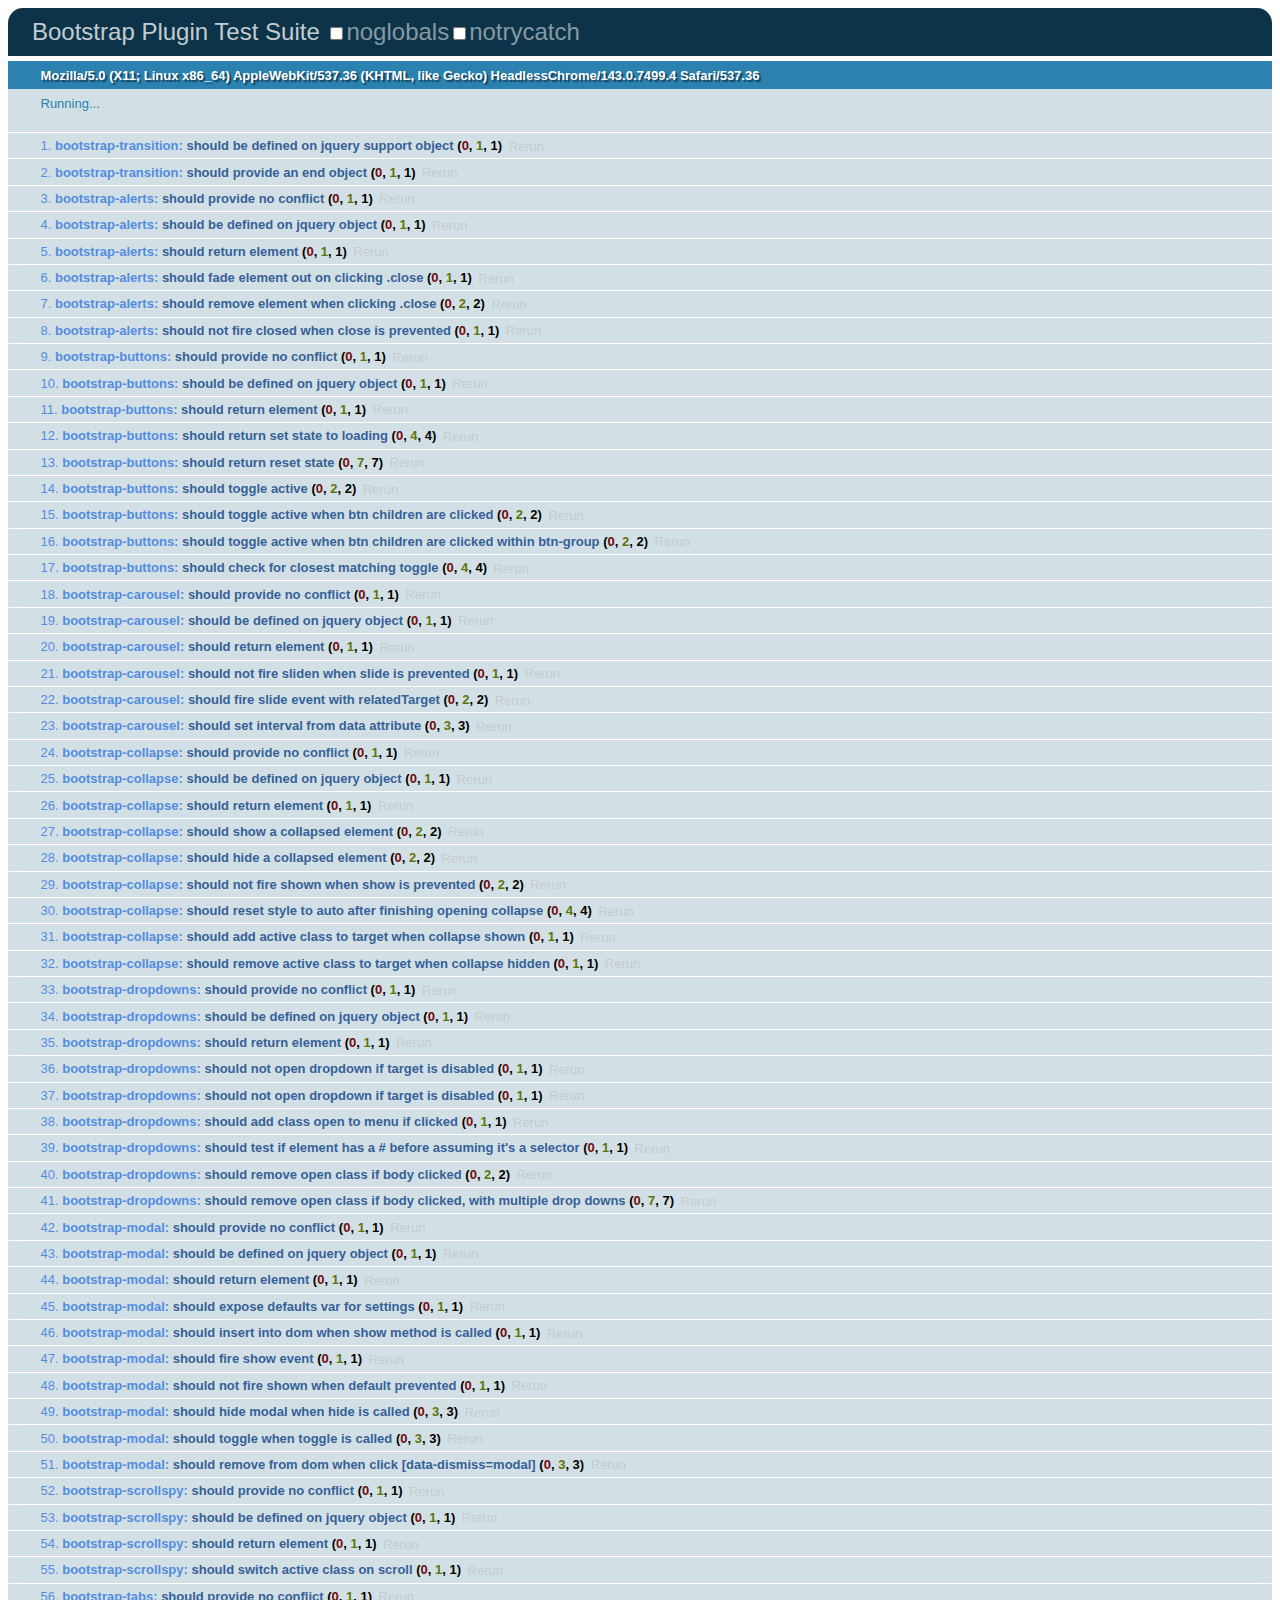
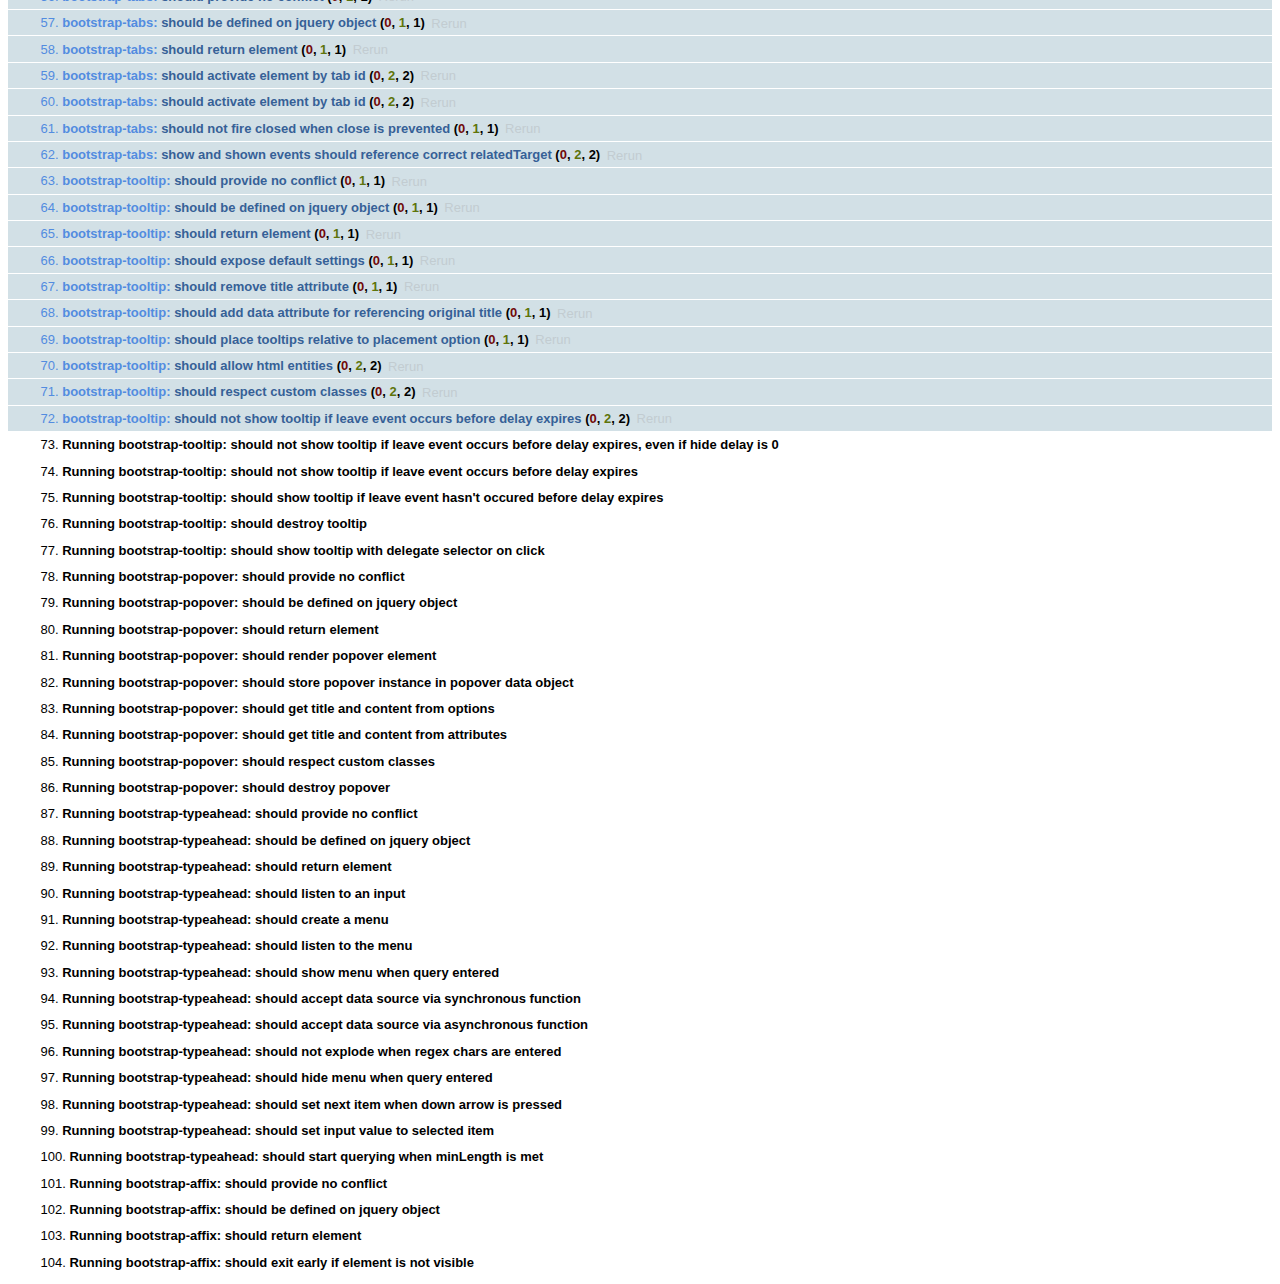
<file: components/bootstrap/js/tests/index.html>
<!DOCTYPE HTML>
<html>
<head>
  <title>Bootstrap Plugin Test Suite</title>

  <!-- jquery -->
  <!--<script src="http://code.jquery.com/jquery-1.7.min.js"></script>-->
  <script src="vendor/jquery.js"></script>

  <!-- qunit -->
  <link rel="stylesheet" href="vendor/qunit.css" type="text/css" media="screen" />
  <script src="vendor/qunit.js"></script>

  <!-- phantomjs logging script-->
  <script src="unit/bootstrap-phantom.js"></script>

  <!--  plugin sources -->
  <script src="../../js/bootstrap-transition.js"></script>
  <script src="../../js/bootstrap-alert.js"></script>
  <script src="../../js/bootstrap-button.js"></script>
  <script src="../../js/bootstrap-carousel.js"></script>
  <script src="../../js/bootstrap-collapse.js"></script>
  <script src="../../js/bootstrap-dropdown.js"></script>
  <script src="../../js/bootstrap-modal.js"></script>
  <script src="../../js/bootstrap-scrollspy.js"></script>
  <script src="../../js/bootstrap-tab.js"></script>
  <script src="../../js/bootstrap-tooltip.js"></script>
  <script src="../../js/bootstrap-popover.js"></script>
  <script src="../../js/bootstrap-typeahead.js"></script>
  <script src="../../js/bootstrap-affix.js"></script>

  <!-- unit tests -->
  <script src="unit/bootstrap-transition.js"></script>
  <script src="unit/bootstrap-alert.js"></script>
  <script src="unit/bootstrap-button.js"></script>
  <script src="unit/bootstrap-carousel.js"></script>
  <script src="unit/bootstrap-collapse.js"></script>
  <script src="unit/bootstrap-dropdown.js"></script>
  <script src="unit/bootstrap-modal.js"></script>
  <script src="unit/bootstrap-scrollspy.js"></script>
  <script src="unit/bootstrap-tab.js"></script>
  <script src="unit/bootstrap-tooltip.js"></script>
  <script src="unit/bootstrap-popover.js"></script>
  <script src="unit/bootstrap-typeahead.js"></script>
  <script src="unit/bootstrap-affix.js"></script>
</head>
<body>
  <div>
    <h1 id="qunit-header">Bootstrap Plugin Test Suite</h1>
    <h2 id="qunit-banner"></h2>
    <h2 id="qunit-userAgent"></h2>
    <ol id="qunit-tests"></ol>
    <div id="qunit-fixture"></div>
  </div>
</body>
</html>
</file>
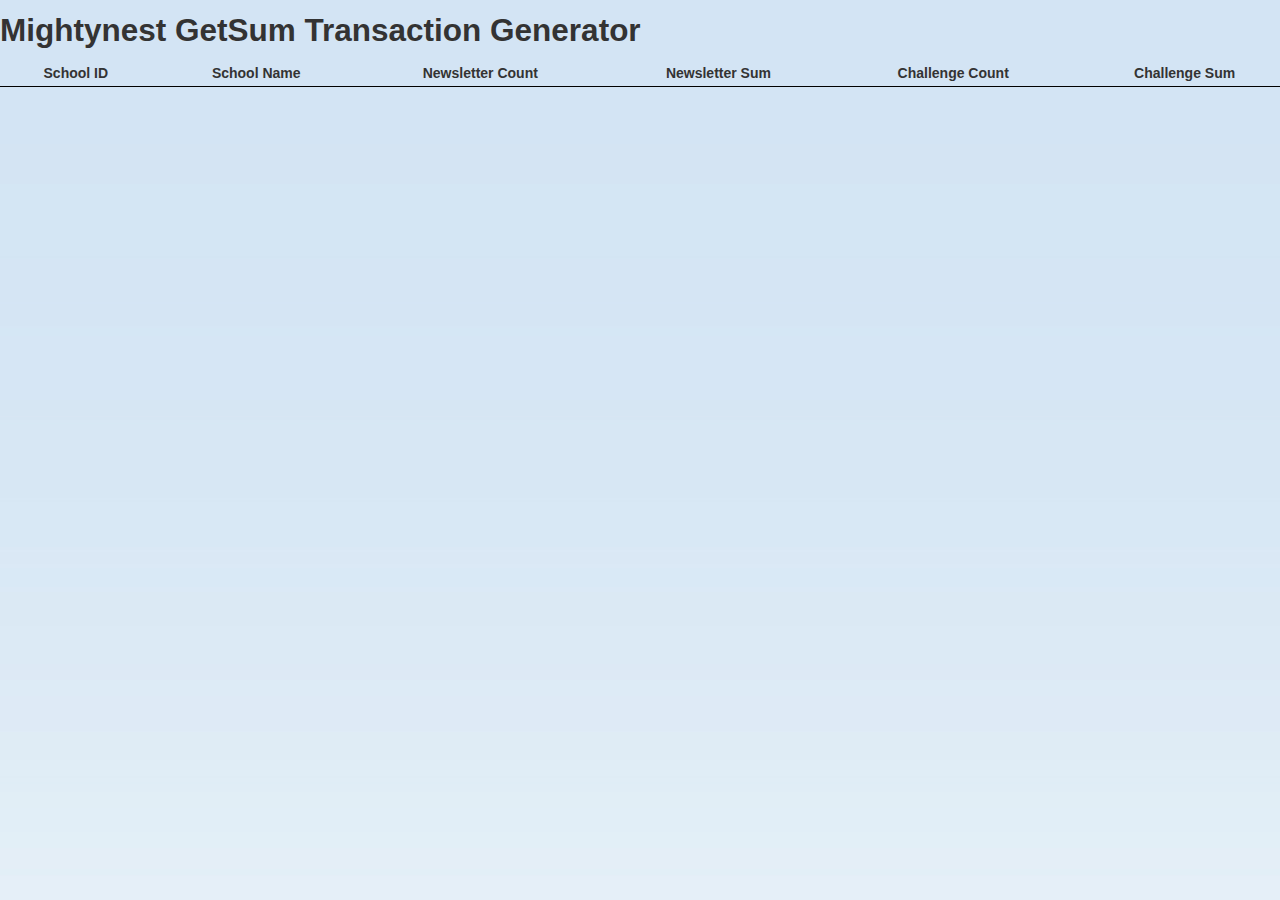
<file: leaders.html>
<!DOCTYPE html>
<html lang="en">
  <head>
    <title>Mighty Schools Fundraising Leaders</title>
    <link rel="stylesheet/less" href="components/bootstrap/less/bootstrap.less" media="all" />
    <link rel="stylesheet/less" href="css/style.less" media="all" />
    <script src="components/lessjs/less-1.3.3.min.js"></script>
    <script src="//ajax.googleapis.com/ajax/libs/jquery/1.7/jquery.min.js"></script>
    <script src="components/bootstrap/js/bootstrap-tooltip.js"></script>
    <script src="components/bootstrap/js/bootstrap-modal.js"></script>
    <script type="text/javascript">
      <!--//--><![CDATA[//><!--
      var _gaq = _gaq || [];_gaq.push(["_setAccount", "UA-7833382-2"]);_gaq.push(["_trackPageview"]);(function() {var ga = document.createElement("script");ga.type = "text/javascript";ga.async = true;ga.src = ("https:" == document.location.protocol ? "https://ssl" : "http://www") + ".google-analytics.com/ga.js";var s = document.getElementsByTagName("script")[0];s.parentNode.insertBefore(ga, s);})();
      //--><!]]>
    </script>
    <script src="http://www.datatables.net/release-datatables/media/js/jquery.dataTables.js"></script>
    <script type="text/javascript">
      (function ($) {
        $(function() {
          // Get school list
          var api_key = '';
          $.ajax({
            url: 'http://mightynest.com/getsum/api',
            xhrFields: {
              withCredentials: true
            },
            success: function (data) {
              api_key = data.api_key;
              if (api_key.length == 0) {
                return;
              }
              var schools = {};
              $.ajax({
                dataType: 'json',
                url: 'http://mightynest.com/affiliate/list/json',
                async: false,
                success: function (data) {
                  $.each(data, function (index, item) {
                    schools[index] = item;
                  });
                }
              });
              var datasource = [];
              $.ajax({
                dataType: 'json',
                url: 'http://api.getsum.net/read/leaders?api_key=' + api_key + '&entity_source=mightynest&entity_type=user',
                async: false,
                success: function (data) {
                  $.each(data, function (index, item) {
                    if (typeof schools[item.entity_id] != 'undefined') {
                      item.school_name = schools[item.entity_id];
                      if (typeof item.values.sums.challenge == 'undefined') {
                        item.values.sums.challenge = 0
                        item.values.transaction_totals.challenge = 0
                      }
                      if (typeof item.values.sums.newsletter != 'undefined') {
                        item.values.sums.newsletter = item.values.sums.newsletter / 100;
                      }
                      else {
                        item.values.sums.newsletter = 0;
                      }

                      if (typeof item.values.transaction_totals.newsletter == 'undefined') {
                        item.values.transaction_totals.newsletter = 0;
                      }
                      if (typeof item.values.transaction_totals.challenge == 'undefined') {
                        item.values.transaction_totals.challenge = 0;
                      }
                      datasource.push(item);
                    }
                  });
                }
              });
              //$.fn.dataTableExt.sErrMode = 'throw';
              $('#leaders-table').dataTable({
                'bProcessing': true,
                'aaData': datasource,
                "bDestroy": true,
                "aaSorting": [[3, "desc"]],
                'iDisplayLength': 25,
                'bAutoWidth': false,
                'aoColumns': [
                  {'mData': 'entity_id'},
                  {'mData': 'school_name'},
                  {'mData': 'values.transaction_totals.newsletter'},
                  {'mData': 'values.sums.newsletter'},
                  {'mData': 'values.transaction_totals.challenge'},
                  {'mData': 'values.sums.challenge'}
                ]
              }).show();
            },
            dataType: 'json'
          });
        });
      })(jQuery);
    </script>
    <style type="text/css" title="currentStyle">
      @import "css/demo_page.css";
      @import "css/demo_table.css";
    </style>
  </head>
  <body>
    <div class="container">
      <h2>Mightynest GetSum Transaction Generator</h2>

      <table cellpadding="0" cellspacing="0" border="0" class="display" id="leaders-table">
        <thead>
          <tr>
            <th>School ID</th>
            <th>School Name</th>
            <th>Newsletter Count</th>
            <th>Newsletter Sum</th>
            <th>Challenge Count</th>
            <th>Challenge Sum</th>
          </tr>
        </thead>
        <tbody>
        </tbody>
      </table>
    </div>
  </body>
</html>
</file>
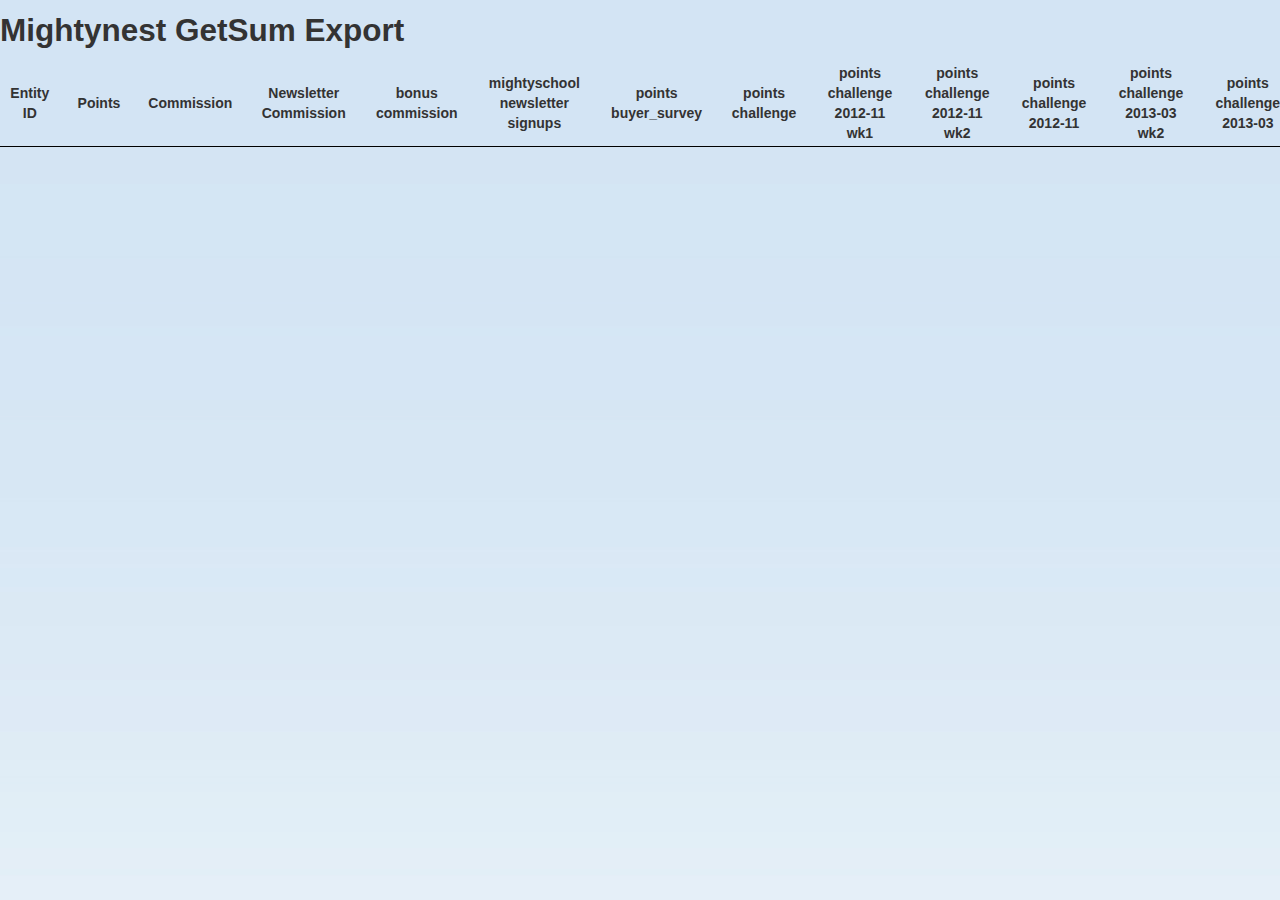
<file: sums.html>
<!DOCTYPE html>
<html lang="en">
  <head>
    <title>Mighty Schools GetSum Export</title>
    <link rel="stylesheet/less" href="components/bootstrap/less/bootstrap.less" media="all" />
    <link rel="stylesheet/less" href="css/style.less" media="all" />
    <script src="components/lessjs/less-1.3.3.min.js"></script>
    <script src="//ajax.googleapis.com/ajax/libs/jquery/1.7/jquery.min.js"></script>
    <script src="http://www.datatables.net/release-datatables/media/js/jquery.dataTables.min.js"></script>
    <script src="components/tabletools/js/tabletools.min.js"></script>
    <script type="text/javascript">
      <!--//--><![CDATA[//><!--
      var _gaq = _gaq || [];_gaq.push(["_setAccount", "UA-7833382-2"]);_gaq.push(["_trackPageview"]);(function() {var ga = document.createElement("script");ga.type = "text/javascript";ga.async = true;ga.src = ("https:" == document.location.protocol ? "https://ssl" : "http://www") + ".google-analytics.com/ga.js";var s = document.getElementsByTagName("script")[0];s.parentNode.insertBefore(ga, s);})();
      //--><!]]>
      $(document).ready(function() {
          $('#entities-sums').dataTable( {
              "bProcessing": true,
              "sAjaxSource": "http://v3.api.getsum.net/entities/drupal/user.json?k=SSBMSUtFIFNFWCE&include_sums=1&rows=1",
              "bDeferRender": true,
              "sAjaxDataProp": "rows",
              "sDom": 'T<"clear">lfrtip',
              "oTableTools": {"sSwfPath": "components/tabletools/swf/copy_csv_xls_pdf.swf"},
              "aoColumns": [
                { "mData": "entity_id" },
                { "mData": "points" },
                { "mData": "commission" },
                { "mData": "commission/newsletter" },
                { "mData": "commission/bonus" },
                { "mData": "mightyschool_newsletter_signup" },
                { "mData": "points/buyer_survey" },
                { "mData": "points/challenge" },
                { "mData": "points/challenge/2012-11/wk1" },
                { "mData": "points/challenge/2012-11/wk2" },
                { "mData": "points/challenge/2012-11" },
                { "mData": "points/challenge/2013-03/wk2" },
                { "mData": "points/challenge/2013-03" },
              ]
          } );
      } );
    </script>
    <style type="text/css" title="currentStyle">
      @import "css/demo_page.css";
      @import "css/demo_table.css";
      @import "components/tabletools/css/tabletools.css";
    </style>
  </head>
  <body>
    <div class="container">
      <h2>Mightynest GetSum Export</h2>
      <table cellpadding="0" cellspacing="0" border="0" class="display" id="entities-sums">
        <thead>
          <tr>
            <th>Entity ID</th>
            <th>Points</th>
            <th>Commission</th>
            <th>Newsletter Commission</th>
            <th>bonus commission</th>
            <th>mightyschool newsletter signups</th>
            <th>points buyer_survey</th>
            <th>points challenge</th>
            <th>points challenge 2012-11 wk1</th>
            <th>points challenge 2012-11 wk2</th>
            <th>points challenge 2012-11</th>
            <th>points challenge 2013-03 wk2</th>
            <th>points challenge 2013-03</th>
          </tr>
        </thead>
        <tbody>
        </tbody>
      </table>

      <textarea id="debug" readonly="readonly" rows="10" class="span9" style="display: none;"></textarea>
      <textarea id="transcations-txt" readonly="readonly" rows="10" class="span9" style="display: none;"></textarea>

    </div>
  </body>
</html>
</file>
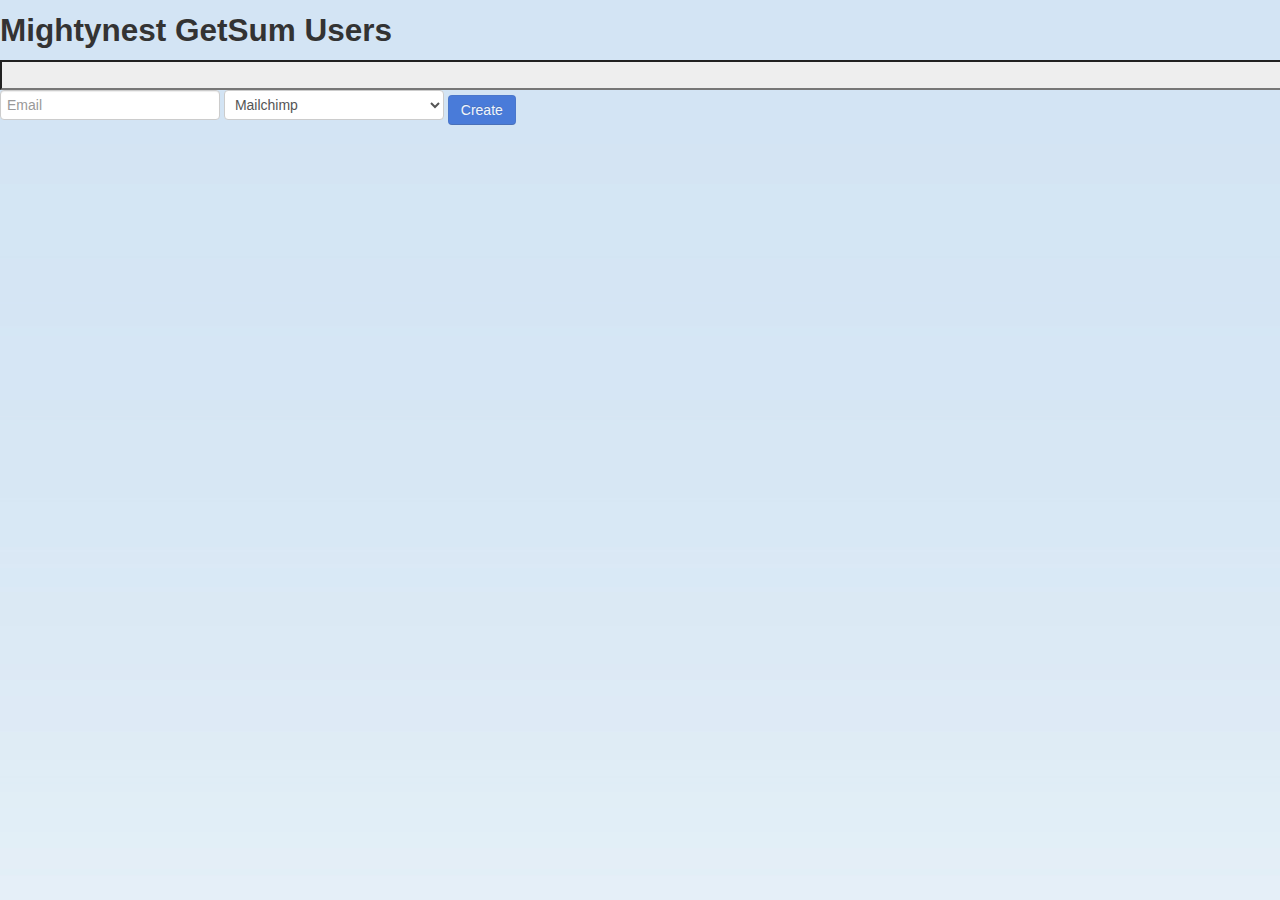
<file: users.html>
<!DOCTYPE html>
<html lang="en">
  <head>
    <title>Mighty Schools Fundraising Users</title>
    <link rel="stylesheet/less" href="components/bootstrap/less/bootstrap.less" media="all" />
    <link rel="stylesheet/less" href="css/style.less" media="all" />
    <link rel="stylesheet" href="css/chosen.css" />
    <script src="components/lessjs/less-1.3.3.min.js"></script>
    <script src="//ajax.googleapis.com/ajax/libs/jquery/1.7/jquery.min.js"></script>
    <script type="text/javascript">
      <!--//--><![CDATA[//><!--
      var _gaq = _gaq || [];_gaq.push(["_setAccount", "UA-7833382-2"]);_gaq.push(["_trackPageview"]);(function() {var ga = document.createElement("script");ga.type = "text/javascript";ga.async = true;ga.src = ("https:" == document.location.protocol ? "https://ssl" : "http://www") + ".google-analytics.com/ga.js";var s = document.getElementsByTagName("script")[0];s.parentNode.insertBefore(ga, s);})();
      //--><!]]>
    </script>
    <script src="http://www.datatables.net/release-datatables/media/js/jquery.dataTables.js"></script>
    <script src="components/chosen/chosen.jquery.min.js"></script>
    <script src="js/modules/jquery.users.js"></script>
    <style type="text/css" title="currentStyle">
      @import "css/demo_page.css";
      @import "css/demo_table.css";
    </style>
  </head>
  <body>
    <div class="container">
      <h2>Mightynest GetSum Users</h2>
      <form>
        <input class="input-block-level" readonly="readonly" id="final_url">

        <fieldset>
          <input class="span3" id="value" type="text" placeholder="Email">
           <select id="source">
               <option value="mailchimp">Mailchimp</option>
               <option value="gizmo">Gizmo</option>
           </select>
          <button class="btn btn-primary" id="create" disabled="disabled">Create</button>
        </fieldset>
      </form>

      <div id="summary"></div>
      <table cellpadding="0" cellspacing="0" border="0" class="display" id="transcations-table" style="display:none;">
        <thead>
          <tr>
            <th>Trans ID</th>
            <th>Entity ID</th>
            <th>Source</th>
            <th>Source Type</th>
            <th>Source ID</th>
            <th>Value</th>
            <th>Timestamp</th>
          </tr>
        </thead>
        <tbody>
        </tbody>
      </table>

      <textarea id="debug" readonly="readonly" rows="10" class="span9" style="display: none;"></textarea>
      <textarea id="transcations-txt" readonly="readonly" rows="10" class="span9" style="display: none;"></textarea>

    </div>
  </body>
</html>
</file>
<file: css/chosen.css>
/* @group Base */
.chzn-container {
  font-size: 13px;
  position: relative;
  display: inline-block;
  zoom: 1;
  *display: inline;
}
.chzn-container .chzn-drop {
  background: #fff;
  border: 1px solid #aaa;
  border-top: 0;
  position: absolute;
  top: 29px;
  left: 0;
  -webkit-box-shadow: 0 4px 5px rgba(0,0,0,.15);
  -moz-box-shadow   : 0 4px 5px rgba(0,0,0,.15);
  box-shadow        : 0 4px 5px rgba(0,0,0,.15);
  z-index: 1010;
}
/* @end */

/* @group Single Chosen */
.chzn-container-single .chzn-single {
  background-color: #ffffff;
  filter: progid:DXImageTransform.Microsoft.gradient( startColorstr='#ffffff', endColorstr='#eeeeee', GradientType=0 );   
  background-image: -webkit-gradient(linear, 0 0, 0 100%, color-stop(20%, #ffffff), color-stop(50%, #f6f6f6), color-stop(52%, #eeeeee), color-stop(100%, #f4f4f4));
  background-image: -webkit-linear-gradient(top, #ffffff 20%, #f6f6f6 50%, #eeeeee 52%, #f4f4f4 100%);
  background-image: -moz-linear-gradient(top, #ffffff 20%, #f6f6f6 50%, #eeeeee 52%, #f4f4f4 100%);
  background-image: -o-linear-gradient(top, #ffffff 20%, #f6f6f6 50%, #eeeeee 52%, #f4f4f4 100%);
  background-image: linear-gradient(#ffffff 20%, #f6f6f6 50%, #eeeeee 52%, #f4f4f4 100%); 
  -webkit-border-radius: 5px;
  -moz-border-radius   : 5px;
  border-radius        : 5px;
  -moz-background-clip   : padding;
  -webkit-background-clip: padding-box;
  background-clip        : padding-box;
  border: 1px solid #aaaaaa;
  -webkit-box-shadow: 0 0 3px #ffffff inset, 0 1px 1px rgba(0,0,0,0.1);
  -moz-box-shadow   : 0 0 3px #ffffff inset, 0 1px 1px rgba(0,0,0,0.1);
  box-shadow        : 0 0 3px #ffffff inset, 0 1px 1px rgba(0,0,0,0.1);
  display: block;
  overflow: hidden;
  white-space: nowrap;
  position: relative;
  height: 23px;
  line-height: 24px;
  padding: 0 0 0 8px;
  color: #444444;
  text-decoration: none;
}
.chzn-container-single .chzn-default {
  color: #999;
}
.chzn-container-single .chzn-single span {
  margin-right: 26px;
  display: block;
  overflow: hidden;
  white-space: nowrap;
  -o-text-overflow: ellipsis;
  -ms-text-overflow: ellipsis;
  text-overflow: ellipsis;
}
.chzn-container-single .chzn-single abbr {
  display: block;
  position: absolute;
  right: 26px;
  top: 6px;
  width: 12px;
  height: 12px;
  font-size: 1px;
  background: url('chosen-sprite.png') -42px 1px no-repeat;
}
.chzn-container-single .chzn-single abbr:hover {
  background-position: -42px -10px;
}
.chzn-container-single.chzn-disabled .chzn-single abbr:hover {
  background-position: -42px -10px;
}
.chzn-container-single .chzn-single div {
  position: absolute;
  right: 0;
  top: 0;
  display: block;
  height: 100%;
  width: 18px;
}
.chzn-container-single .chzn-single div b {
  background: url('chosen-sprite.png') no-repeat 0px 2px;
  display: block;
  width: 100%;
  height: 100%;
}
.chzn-container-single .chzn-search {
  padding: 3px 4px;
  position: relative;
  margin: 0;
  white-space: nowrap;
  z-index: 1010;
}
.chzn-container-single .chzn-search input {
  background: #fff url('chosen-sprite.png') no-repeat 100% -20px;
  background: url('chosen-sprite.png') no-repeat 100% -20px, -webkit-gradient(linear, 0 0, 0 100%, color-stop(1%, #eeeeee), color-stop(15%, #ffffff));
  background: url('chosen-sprite.png') no-repeat 100% -20px, -webkit-linear-gradient(top, #eeeeee 1%, #ffffff 15%);
  background: url('chosen-sprite.png') no-repeat 100% -20px, -moz-linear-gradient(top, #eeeeee 1%, #ffffff 15%);
  background: url('chosen-sprite.png') no-repeat 100% -20px, -o-linear-gradient(top, #eeeeee 1%, #ffffff 15%);
  background: url('chosen-sprite.png') no-repeat 100% -20px, linear-gradient(#eeeeee 1%, #ffffff 15%);
  margin: 1px 0;
  padding: 4px 20px 4px 5px;
  outline: 0;
  border: 1px solid #aaa;
  font-family: sans-serif;
  font-size: 1em;
}
.chzn-container-single .chzn-drop {
  -webkit-border-radius: 0 0 4px 4px;
  -moz-border-radius   : 0 0 4px 4px;
  border-radius        : 0 0 4px 4px;
  -moz-background-clip   : padding;
  -webkit-background-clip: padding-box;
  background-clip        : padding-box;
}
/* @end */

.chzn-container-single-nosearch .chzn-search input {
  position: absolute;
  left: -9000px;
}

/* @group Multi Chosen */
.chzn-container-multi .chzn-choices {
  background-color: #fff;
  background-image: -webkit-gradient(linear, 0 0, 0 100%, color-stop(1%, #eeeeee), color-stop(15%, #ffffff));
  background-image: -webkit-linear-gradient(top, #eeeeee 1%, #ffffff 15%);
  background-image: -moz-linear-gradient(top, #eeeeee 1%, #ffffff 15%);
  background-image: -o-linear-gradient(top, #eeeeee 1%, #ffffff 15%);
  background-image: linear-gradient(#eeeeee 1%, #ffffff 15%);
  border: 1px solid #aaa;
  margin: 0;
  padding: 0;
  cursor: text;
  overflow: hidden;
  height: auto !important;
  height: 1%;
  position: relative;
}
.chzn-container-multi .chzn-choices li {
  float: left;
  list-style: none;
}
.chzn-container-multi .chzn-choices .search-field {
  white-space: nowrap;
  margin: 0;
  padding: 0;
}
.chzn-container-multi .chzn-choices .search-field input {
  color: #666;
  background: transparent !important;
  border: 0 !important;
  font-family: sans-serif;
  font-size: 100%;
  height: 15px;
  padding: 5px;
  margin: 1px 0;
  outline: 0;
  -webkit-box-shadow: none;
  -moz-box-shadow   : none;
  box-shadow        : none;
}
.chzn-container-multi .chzn-choices .search-field .default {
  color: #999;
}
.chzn-container-multi .chzn-choices .search-choice {
  -webkit-border-radius: 3px;
  -moz-border-radius   : 3px;
  border-radius        : 3px;
  -moz-background-clip   : padding;
  -webkit-background-clip: padding-box;
  background-clip        : padding-box;
  background-color: #e4e4e4;
  filter: progid:DXImageTransform.Microsoft.gradient( startColorstr='#f4f4f4', endColorstr='#eeeeee', GradientType=0 ); 
  background-image: -webkit-gradient(linear, 0 0, 0 100%, color-stop(20%, #f4f4f4), color-stop(50%, #f0f0f0), color-stop(52%, #e8e8e8), color-stop(100%, #eeeeee));
  background-image: -webkit-linear-gradient(top, #f4f4f4 20%, #f0f0f0 50%, #e8e8e8 52%, #eeeeee 100%);
  background-image: -moz-linear-gradient(top, #f4f4f4 20%, #f0f0f0 50%, #e8e8e8 52%, #eeeeee 100%);
  background-image: -o-linear-gradient(top, #f4f4f4 20%, #f0f0f0 50%, #e8e8e8 52%, #eeeeee 100%);
  background-image: linear-gradient(#f4f4f4 20%, #f0f0f0 50%, #e8e8e8 52%, #eeeeee 100%); 
  -webkit-box-shadow: 0 0 2px #ffffff inset, 0 1px 0 rgba(0,0,0,0.05);
  -moz-box-shadow   : 0 0 2px #ffffff inset, 0 1px 0 rgba(0,0,0,0.05);
  box-shadow        : 0 0 2px #ffffff inset, 0 1px 0 rgba(0,0,0,0.05);
  color: #333;
  border: 1px solid #aaaaaa;
  line-height: 13px;
  padding: 3px 20px 3px 5px;
  margin: 3px 0 3px 5px;
  position: relative;
  cursor: default;
}
.chzn-container-multi .chzn-choices .search-choice.search-choice-disabled {
  background-color: #e4e4e4;
  filter: progid:DXImageTransform.Microsoft.gradient( startColorstr='#f4f4f4', endColorstr='#eeeeee', GradientType=0 );
  background-image: -webkit-gradient(linear, 0% 0%, 0% 100%, color-stop(20%, #f4f4f4), color-stop(50%, #f0f0f0), color-stop(52%, #e8e8e8), color-stop(100%, #eeeeee));
  background-image: -webkit-linear-gradient(top, #f4f4f4 20%, #f0f0f0 50%, #e8e8e8 52%, #eeeeee 100%);
  background-image: -moz-linear-gradient(top, #f4f4f4 20%, #f0f0f0 50%, #e8e8e8 52%, #eeeeee 100%);
  background-image: -o-linear-gradient(top, #f4f4f4 20%, #f0f0f0 50%, #e8e8e8 52%, #eeeeee 100%);
  background-image: -ms-linear-gradient(top, #f4f4f4 20%, #f0f0f0 50%, #e8e8e8 52%, #eeeeee 100%);
  background-image: linear-gradient(top, #f4f4f4 20%, #f0f0f0 50%, #e8e8e8 52%, #eeeeee 100%);
  color: #666;
  border: 1px solid #cccccc;
  padding-right: 5px;
}
.chzn-container-multi .chzn-choices .search-choice-focus {
  background: #d4d4d4;
}
.chzn-container-multi .chzn-choices .search-choice .search-choice-close {
  display: block;
  position: absolute;
  right: 3px;
  top: 4px;
  width: 12px;
  height: 12px;
  font-size: 1px;
  background: url('chosen-sprite.png') -42px 1px no-repeat;
}
.chzn-container-multi .chzn-choices .search-choice .search-choice-close:hover {
  background-position: -42px -10px;
}
.chzn-container-multi .chzn-choices .search-choice-focus .search-choice-close {
  background-position: -42px -10px;
}
/* @end */

/* @group Results */
.chzn-container .chzn-results {
  margin: 0 4px 4px 0;
  max-height: 240px;
  padding: 0 0 0 4px;
  position: relative;
  overflow-x: hidden;
  overflow-y: auto;
  -webkit-overflow-scrolling: touch;
}
.chzn-container-multi .chzn-results {
  margin: -1px 0 0;
  padding: 0;
}
.chzn-container .chzn-results li {
  display: none;
  line-height: 15px;
  padding: 5px 6px;
  margin: 0;
  list-style: none;
}
.chzn-container .chzn-results .active-result {
  cursor: pointer;
  display: list-item;
}
.chzn-container .chzn-results .highlighted {
  background-color: #3875d7;
  filter: progid:DXImageTransform.Microsoft.gradient( startColorstr='#3875d7', endColorstr='#2a62bc', GradientType=0 );  
  background-image: -webkit-gradient(linear, 0 0, 0 100%, color-stop(20%, #3875d7), color-stop(90%, #2a62bc));
  background-image: -webkit-linear-gradient(top, #3875d7 20%, #2a62bc 90%);
  background-image: -moz-linear-gradient(top, #3875d7 20%, #2a62bc 90%);
  background-image: -o-linear-gradient(top, #3875d7 20%, #2a62bc 90%);
  background-image: linear-gradient(#3875d7 20%, #2a62bc 90%);
  color: #fff;
}
.chzn-container .chzn-results li em {
  background: #feffde;
  font-style: normal;
}
.chzn-container .chzn-results .highlighted em {
  background: transparent;
}
.chzn-container .chzn-results .no-results {
  background: #f4f4f4;
  display: list-item;
}
.chzn-container .chzn-results .group-result {
  cursor: default;
  color: #999;
  font-weight: bold;
}
.chzn-container .chzn-results .group-option {
  padding-left: 15px;
}
.chzn-container-multi .chzn-drop .result-selected {
  display: none;
}
.chzn-container .chzn-results-scroll {
  background: white;
  margin: 0 4px;
  position: absolute;
  text-align: center;
  width: 321px; /* This should by dynamic with js */
  z-index: 1;
}
.chzn-container .chzn-results-scroll span {
  display: inline-block;
  height: 17px;
  text-indent: -5000px;
  width: 9px;
}
.chzn-container .chzn-results-scroll-down {
  bottom: 0;
}
.chzn-container .chzn-results-scroll-down span {
  background: url('chosen-sprite.png') no-repeat -4px -3px;
}
.chzn-container .chzn-results-scroll-up span {
  background: url('chosen-sprite.png') no-repeat -22px -3px;
}
/* @end */

/* @group Active  */
.chzn-container-active .chzn-single {
  -webkit-box-shadow: 0 0 5px rgba(0,0,0,.3);
  -moz-box-shadow   : 0 0 5px rgba(0,0,0,.3);
  box-shadow        : 0 0 5px rgba(0,0,0,.3);
  border: 1px solid #5897fb;
}
.chzn-container-active .chzn-single-with-drop {
  border: 1px solid #aaa;
  -webkit-box-shadow: 0 1px 0 #fff inset;
  -moz-box-shadow   : 0 1px 0 #fff inset;
  box-shadow        : 0 1px 0 #fff inset;
  background-color: #eee;
  filter: progid:DXImageTransform.Microsoft.gradient( startColorstr='#eeeeee', endColorstr='#ffffff', GradientType=0 );
  background-image: -webkit-gradient(linear, 0 0, 0 100%, color-stop(20%, #eeeeee), color-stop(80%, #ffffff));
  background-image: -webkit-linear-gradient(top, #eeeeee 20%, #ffffff 80%);
  background-image: -moz-linear-gradient(top, #eeeeee 20%, #ffffff 80%);
  background-image: -o-linear-gradient(top, #eeeeee 20%, #ffffff 80%);
  background-image: linear-gradient(#eeeeee 20%, #ffffff 80%);
  -webkit-border-bottom-left-radius : 0;
  -webkit-border-bottom-right-radius: 0;
  -moz-border-radius-bottomleft : 0;
  -moz-border-radius-bottomright: 0;
  border-bottom-left-radius : 0;
  border-bottom-right-radius: 0;
}
.chzn-container-active .chzn-single-with-drop div {
  background: transparent;
  border-left: none;
}
.chzn-container-active .chzn-single-with-drop div b {
  background-position: -18px 2px;
}
.chzn-container-active .chzn-choices {
  -webkit-box-shadow: 0 0 5px rgba(0,0,0,.3);
  -moz-box-shadow   : 0 0 5px rgba(0,0,0,.3);
  box-shadow        : 0 0 5px rgba(0,0,0,.3);
  border: 1px solid #5897fb;
}
.chzn-container-active .chzn-choices .search-field input {
  color: #111 !important;
}
/* @end */

/* @group Disabled Support */
.chzn-disabled {
  cursor: default;
  opacity:0.5 !important;
}
.chzn-disabled .chzn-single {
  cursor: default;
}
.chzn-disabled .chzn-choices .search-choice .search-choice-close {
  cursor: default;
}

/* @group Right to Left */
.chzn-rtl { text-align: right; }
.chzn-rtl .chzn-single { padding: 0 8px 0 0; overflow: visible; }
.chzn-rtl .chzn-single span { margin-left: 26px; margin-right: 0; direction: rtl; }

.chzn-rtl .chzn-single div { left: 3px; right: auto; }
.chzn-rtl .chzn-single abbr {
  left: 26px;
  right: auto;
}
.chzn-rtl .chzn-choices .search-field input { direction: rtl; }
.chzn-rtl .chzn-choices li { float: right; }
.chzn-rtl .chzn-choices .search-choice { padding: 3px 5px 3px 19px; margin: 3px 5px 3px 0; }
.chzn-rtl .chzn-choices .search-choice .search-choice-close { left: 4px; right: auto; }
.chzn-rtl.chzn-container-single .chzn-results { margin: 0 0 4px 4px; padding: 0 4px 0 0; }
.chzn-rtl .chzn-results .group-option { padding-left: 0; padding-right: 15px; }
.chzn-rtl.chzn-container-active .chzn-single-with-drop div { border-right: none; }
.chzn-rtl .chzn-search input {
  background: #fff url('chosen-sprite.png') no-repeat -30px -20px;
  background: url('chosen-sprite.png') no-repeat -30px -20px, -webkit-gradient(linear, 0 0, 0 100%, color-stop(1%, #eeeeee), color-stop(15%, #ffffff));
  background: url('chosen-sprite.png') no-repeat -30px -20px, -webkit-linear-gradient(top, #eeeeee 1%, #ffffff 15%);  
  background: url('chosen-sprite.png') no-repeat -30px -20px, -moz-linear-gradient(top, #eeeeee 1%, #ffffff 15%);
  background: url('chosen-sprite.png') no-repeat -30px -20px, -o-linear-gradient(top, #eeeeee 1%, #ffffff 15%);
  background: url('chosen-sprite.png') no-repeat -30px -20px, linear-gradient(#eeeeee 1%, #ffffff 15%);
  padding: 4px 5px 4px 20px;
  direction: rtl;
}
.chzn-container-single.chzn-rtl .chzn-single div b {
  background-position: 6px 2px;
}
.chzn-container-single.chzn-rtl .chzn-single-with-drop div b {
  background-position: -12px 2px;
}
/* @end */

/* @group Retina compatibility */
@media only screen and (-webkit-min-device-pixel-ratio: 2), only screen and (min-resolution: 144dpi)  {
  .chzn-rtl .chzn-search input, .chzn-container-single .chzn-single abbr, .chzn-container-single .chzn-single div b, .chzn-container-single .chzn-search input, .chzn-container-multi .chzn-choices .search-choice .search-choice-close, .chzn-container .chzn-results-scroll-down span, .chzn-container .chzn-results-scroll-up span {
      background-image: url('chosen-sprite@2x.png') !important;
      background-repeat: no-repeat !important;
      background-size: 52px 37px !important;
  }
}
/* @end */
</file>
<file: components/bootstrap/js/tests/vendor/qunit.css>
/**
 * QUnit - A JavaScript Unit Testing Framework
 *
 * http://docs.jquery.com/QUnit
 *
 * Copyright (c) 2012 John Resig, Jörn Zaefferer
 * Dual licensed under the MIT (MIT-LICENSE.txt)
 * or GPL (GPL-LICENSE.txt) licenses.
 */

/** Font Family and Sizes */

#qunit-tests, #qunit-header, #qunit-banner, #qunit-testrunner-toolbar, #qunit-userAgent, #qunit-testresult {
	font-family: "Helvetica Neue Light", "HelveticaNeue-Light", "Helvetica Neue", Calibri, Helvetica, Arial, sans-serif;
}

#qunit-testrunner-toolbar, #qunit-userAgent, #qunit-testresult, #qunit-tests li { font-size: small; }
#qunit-tests { font-size: smaller; }


/** Resets */

#qunit-tests, #qunit-tests ol, #qunit-header, #qunit-banner, #qunit-userAgent, #qunit-testresult {
	margin: 0;
	padding: 0;
}


/** Header */

#qunit-header {
	padding: 0.5em 0 0.5em 1em;

	color: #8699a4;
	background-color: #0d3349;

	font-size: 1.5em;
	line-height: 1em;
	font-weight: normal;

	border-radius: 15px 15px 0 0;
	-moz-border-radius: 15px 15px 0 0;
	-webkit-border-top-right-radius: 15px;
	-webkit-border-top-left-radius: 15px;
}

#qunit-header a {
	text-decoration: none;
	color: #c2ccd1;
}

#qunit-header a:hover,
#qunit-header a:focus {
	color: #fff;
}

#qunit-banner {
	height: 5px;
}

#qunit-testrunner-toolbar {
	padding: 0.5em 0 0.5em 2em;
	color: #5E740B;
	background-color: #eee;
}

#qunit-userAgent {
	padding: 0.5em 0 0.5em 2.5em;
	background-color: #2b81af;
	color: #fff;
	text-shadow: rgba(0, 0, 0, 0.5) 2px 2px 1px;
}


/** Tests: Pass/Fail */

#qunit-tests {
	list-style-position: inside;
}

#qunit-tests li {
	padding: 0.4em 0.5em 0.4em 2.5em;
	border-bottom: 1px solid #fff;
	list-style-position: inside;
}

#qunit-tests.hidepass li.pass, #qunit-tests.hidepass li.running  {
	display: none;
}

#qunit-tests li strong {
	cursor: pointer;
}

#qunit-tests li a {
	padding: 0.5em;
	color: #c2ccd1;
	text-decoration: none;
}
#qunit-tests li a:hover,
#qunit-tests li a:focus {
	color: #000;
}

#qunit-tests ol {
	margin-top: 0.5em;
	padding: 0.5em;

	background-color: #fff;

	border-radius: 15px;
	-moz-border-radius: 15px;
	-webkit-border-radius: 15px;

	box-shadow: inset 0px 2px 13px #999;
	-moz-box-shadow: inset 0px 2px 13px #999;
	-webkit-box-shadow: inset 0px 2px 13px #999;
}

#qunit-tests table {
	border-collapse: collapse;
	margin-top: .2em;
}

#qunit-tests th {
	text-align: right;
	vertical-align: top;
	padding: 0 .5em 0 0;
}

#qunit-tests td {
	vertical-align: top;
}

#qunit-tests pre {
	margin: 0;
	white-space: pre-wrap;
	word-wrap: break-word;
}

#qunit-tests del {
	background-color: #e0f2be;
	color: #374e0c;
	text-decoration: none;
}

#qunit-tests ins {
	background-color: #ffcaca;
	color: #500;
	text-decoration: none;
}

/*** Test Counts */

#qunit-tests b.counts                       { color: black; }
#qunit-tests b.passed                       { color: #5E740B; }
#qunit-tests b.failed                       { color: #710909; }

#qunit-tests li li {
	margin: 0.5em;
	padding: 0.4em 0.5em 0.4em 0.5em;
	background-color: #fff;
	border-bottom: none;
	list-style-position: inside;
}

/*** Passing Styles */

#qunit-tests li li.pass {
	color: #5E740B;
	background-color: #fff;
	border-left: 26px solid #C6E746;
}

#qunit-tests .pass                          { color: #528CE0; background-color: #D2E0E6; }
#qunit-tests .pass .test-name               { color: #366097; }

#qunit-tests .pass .test-actual,
#qunit-tests .pass .test-expected           { color: #999999; }

#qunit-banner.qunit-pass                    { background-color: #C6E746; }

/*** Failing Styles */

#qunit-tests li li.fail {
	color: #710909;
	background-color: #fff;
	border-left: 26px solid #EE5757;
	white-space: pre;
}

#qunit-tests > li:last-child {
	border-radius: 0 0 15px 15px;
	-moz-border-radius: 0 0 15px 15px;
	-webkit-border-bottom-right-radius: 15px;
	-webkit-border-bottom-left-radius: 15px;
}

#qunit-tests .fail                          { color: #000000; background-color: #EE5757; }
#qunit-tests .fail .test-name,
#qunit-tests .fail .module-name             { color: #000000; }

#qunit-tests .fail .test-actual             { color: #EE5757; }
#qunit-tests .fail .test-expected           { color: green;   }

#qunit-banner.qunit-fail                    { background-color: #EE5757; }


/** Result */

#qunit-testresult {
	padding: 0.5em 0.5em 0.5em 2.5em;

	color: #2b81af;
	background-color: #D2E0E6;

	border-bottom: 1px solid white;
}

/** Fixture */

#qunit-fixture {
	position: absolute;
	top: -10000px;
	left: -10000px;
}

/** Runoff */

#qunit-fixture {
  display:none;
}
</file>
